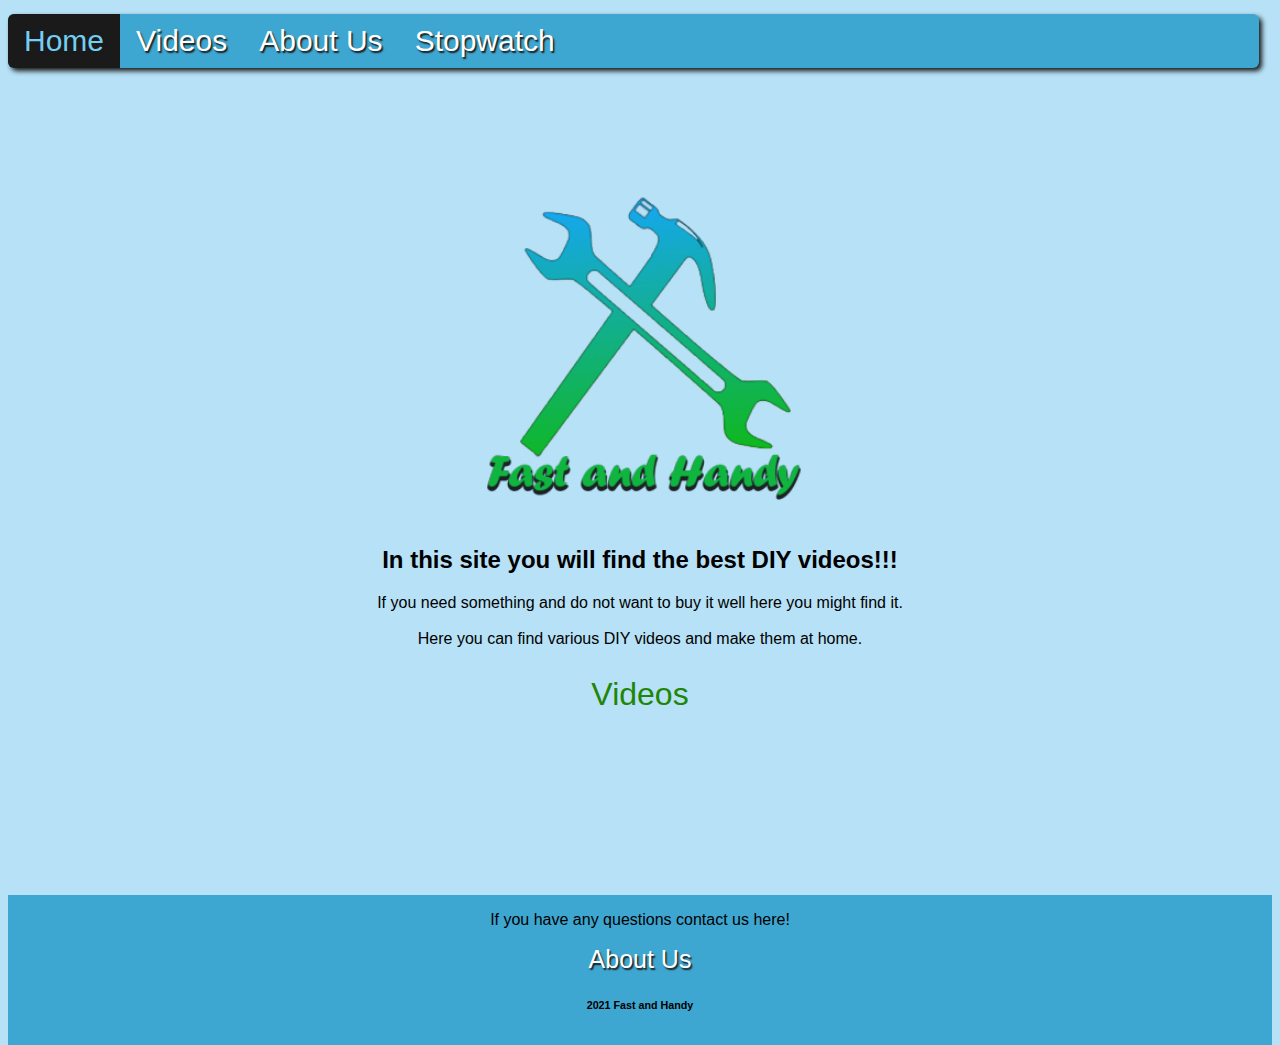
<file: index.html>
<!DOCTYPE html>
<html lang="en">
<link rel="stylesheet" type="text/css" href="styles/style.css" />


<head>
	<title>FastAndHandy.com/Start</title>
	<meta charset="utf-8">
</head>

<!--Top bar-->

<div class="navbar">
	<a class="active" href="index.html">Home</a>
	<a href="videos.html">Videos</a>
	<a href="aboutus.html">About Us</a>
	<a href="stopwatch.html">Stopwatch</a>
</div>

<body>

	<div class="textBody" div style = "top:50px;">
		<img src="images/FaHlogo.png" alt="Fast and Handy logo" width="330" height="330">
		<h2>In this site you will find the best DIY videos!!!</h2>
		<p>If you need something and do not want to buy it well here you might find it.<br><br>
		Here you can find various DIY videos and make them at home.</p>

		<a href="videos.html"><button class="hideShow">Videos</button></a>
	</div>

	<div class="downbar" div style = "top:140px;">
		<p>If you have any questions contact us here!</p>
		<a href="aboutus.html">About Us</a>
		<h6>2021 Fast and Handy</h6>
	</div>

</body>

	

</html>
</file>
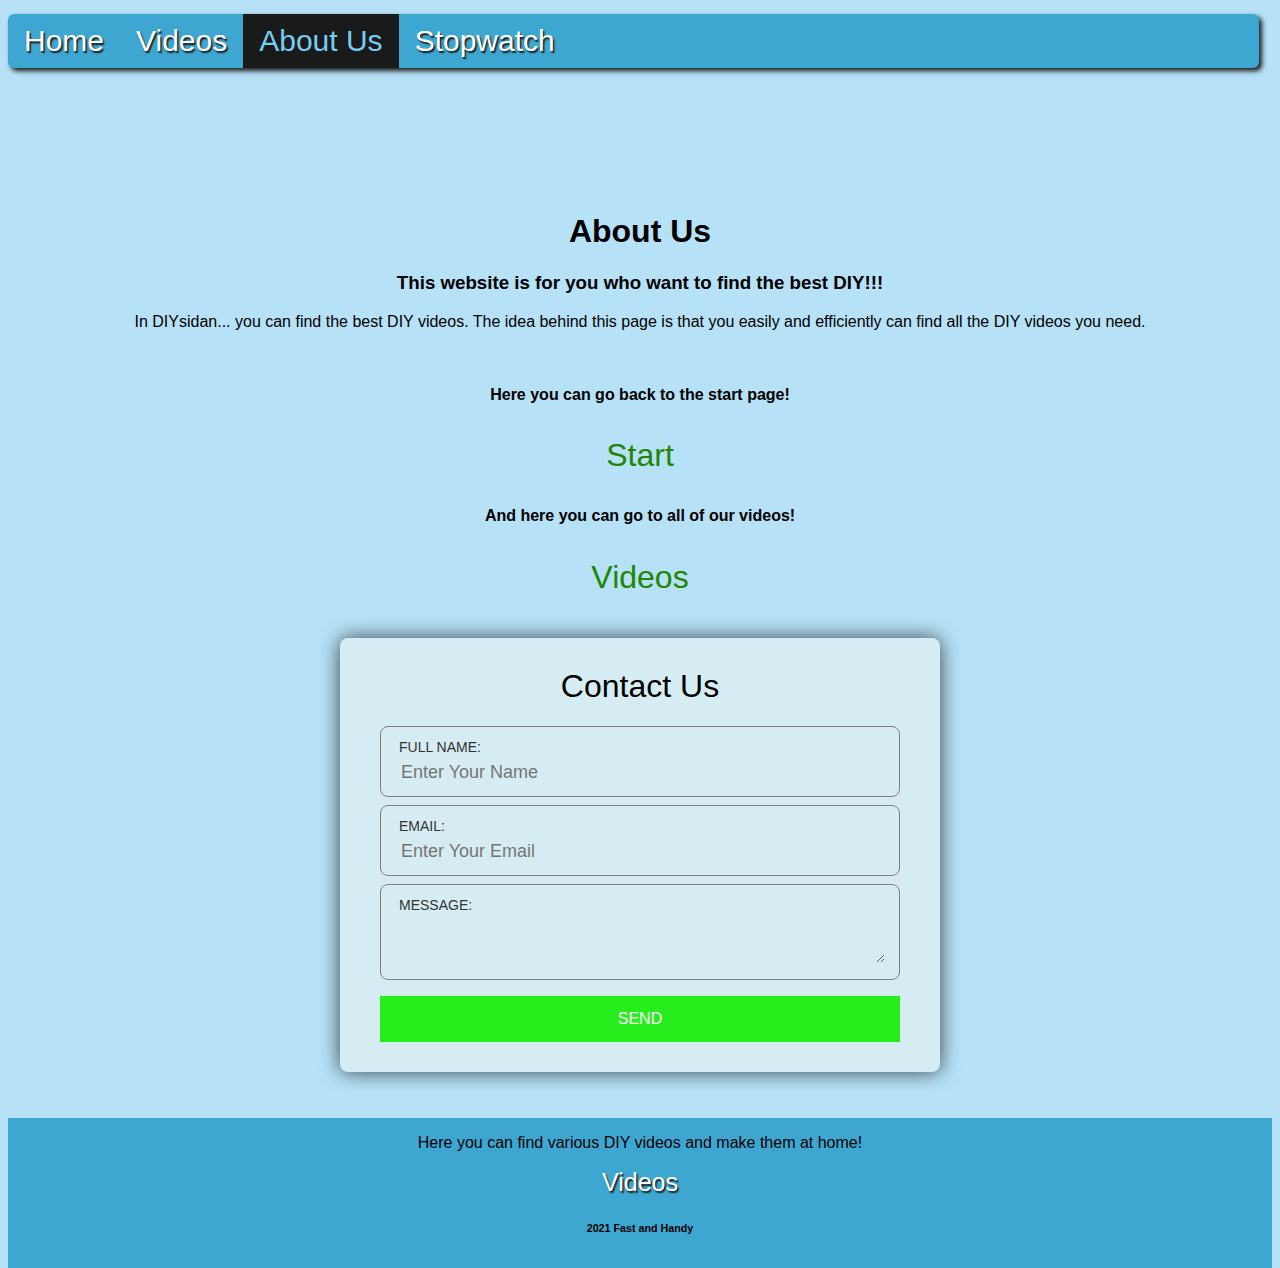
<file: aboutus.html>
<!DOCTYPE html>
<html lang="en">
<link rel="stylesheet" type="text/css" href="styles/style.css" />


<head>
	<title>FastAndHandy.com/AboutUs</title>
	<meta charset="utf-8">
</head>

<!--Top bar-->

<div class="navbar">
	<a href="index.html">Home</a>
	<a href="videos.html">Videos</a>
	<a class="active" href="aboutus.html">About Us</a>
	<a href="stopwatch.html">Stopwatch</a>
</div>


<body>
	<div class="textBody" div style = "position:relative; top:50px;">
		<h1>About Us</h1>
		<h3>This website is for you who want to find the best DIY!!!</h3>

		<p>In DIYsidan... you can find the best DIY videos. The idea behind this page is that you easily and efficiently can find all the DIY videos you need.
		</p>


		<br>
		<h4>Here you can go back to the start page!</h4>
		<a href="index.html"><button class="hideShow">Start</button></a>
		<br>
		<h4>And here you can go to all of our videos!</h4>
		<a href="videos.html"><button class="hideShow">Videos</button></a>
	</div>


	<div class="contact-form"> 
		<h1>Contact Us</h1>
		<div class="txtb">
			<label>Full Name:</label>
			<input type="text" name="name" value="" placeholder="Enter Your Name">
		</div>

		<div class="txtb">
			<label>Email:</label>
			<input type="email" name="email" value="" placeholder="Enter Your Email">
		</div>

		<div class="txtb">
			<label>Message:</label>
			<textarea></textarea>
		</div>
		<a class="btn">Send</a>
	</div>


    <div class="downbar" div style=" top:480px;">
		<p>Here you can find various DIY videos and make them at home!</p>
		<a href="videos.html">Videos</a>
		<h6>2021 Fast and Handy</h6>
	</div>
</body>

</html>
</file>
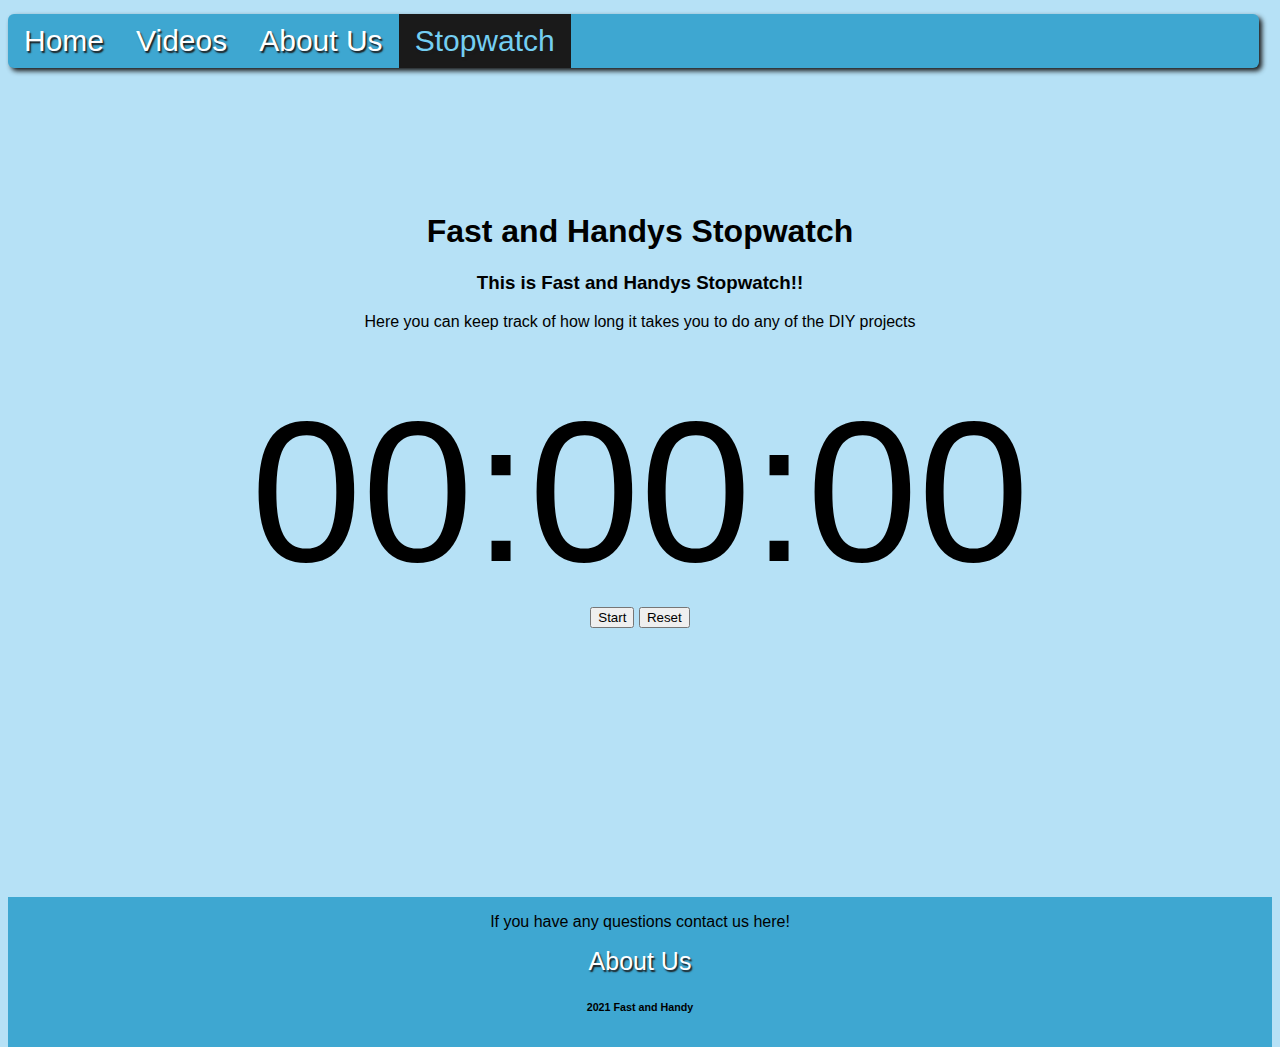
<file: stopwatch.html>
<!DOCTYPE html>
<html lang="en">
<link rel="stylesheet" type="text/css" href="styles/style.css" />



<head>
	<title>FastAndHandy.com/Stopwatch</title>
	<meta charset="utf-8">
	<script type="text/javascript" src="scripts/script.js"></script>
</head>

<!--Top bar-->

<div class="navbar">
	<a href="index.html">Home</a>
	<a href="videos.html">Videos</a>
	<a href="aboutus.html">About Us</a>
	<a class="active" href="stopwatch.html">Stopwatch</a>
</div>

<body>
	<div class="textBody" div style = "top:50px;">
		<h1>Fast and Handys Stopwatch</h1>
		<h3>This is Fast and Handys Stopwatch!! </h3>
		<p>Here you can keep track of how long it takes you to do any of the DIY projects</p>
	</div>


	<div class="container">

        <div id="display">
            00:00:00
        </div>

        <div class="buttons">
            <button id="startStop" onclick="startStop()">Start</button> <button id="reset" onclick="reset()">Reset</button>
        </div>

    </div>

    <div class="downbar" div style = "top:220px;">
		<p>If you have any questions contact us here!</p>
		<a href="aboutus.html">About Us</a>
		<h6>2021 Fast and Handy</h6>
	</div>

</body>
</html>
</file>
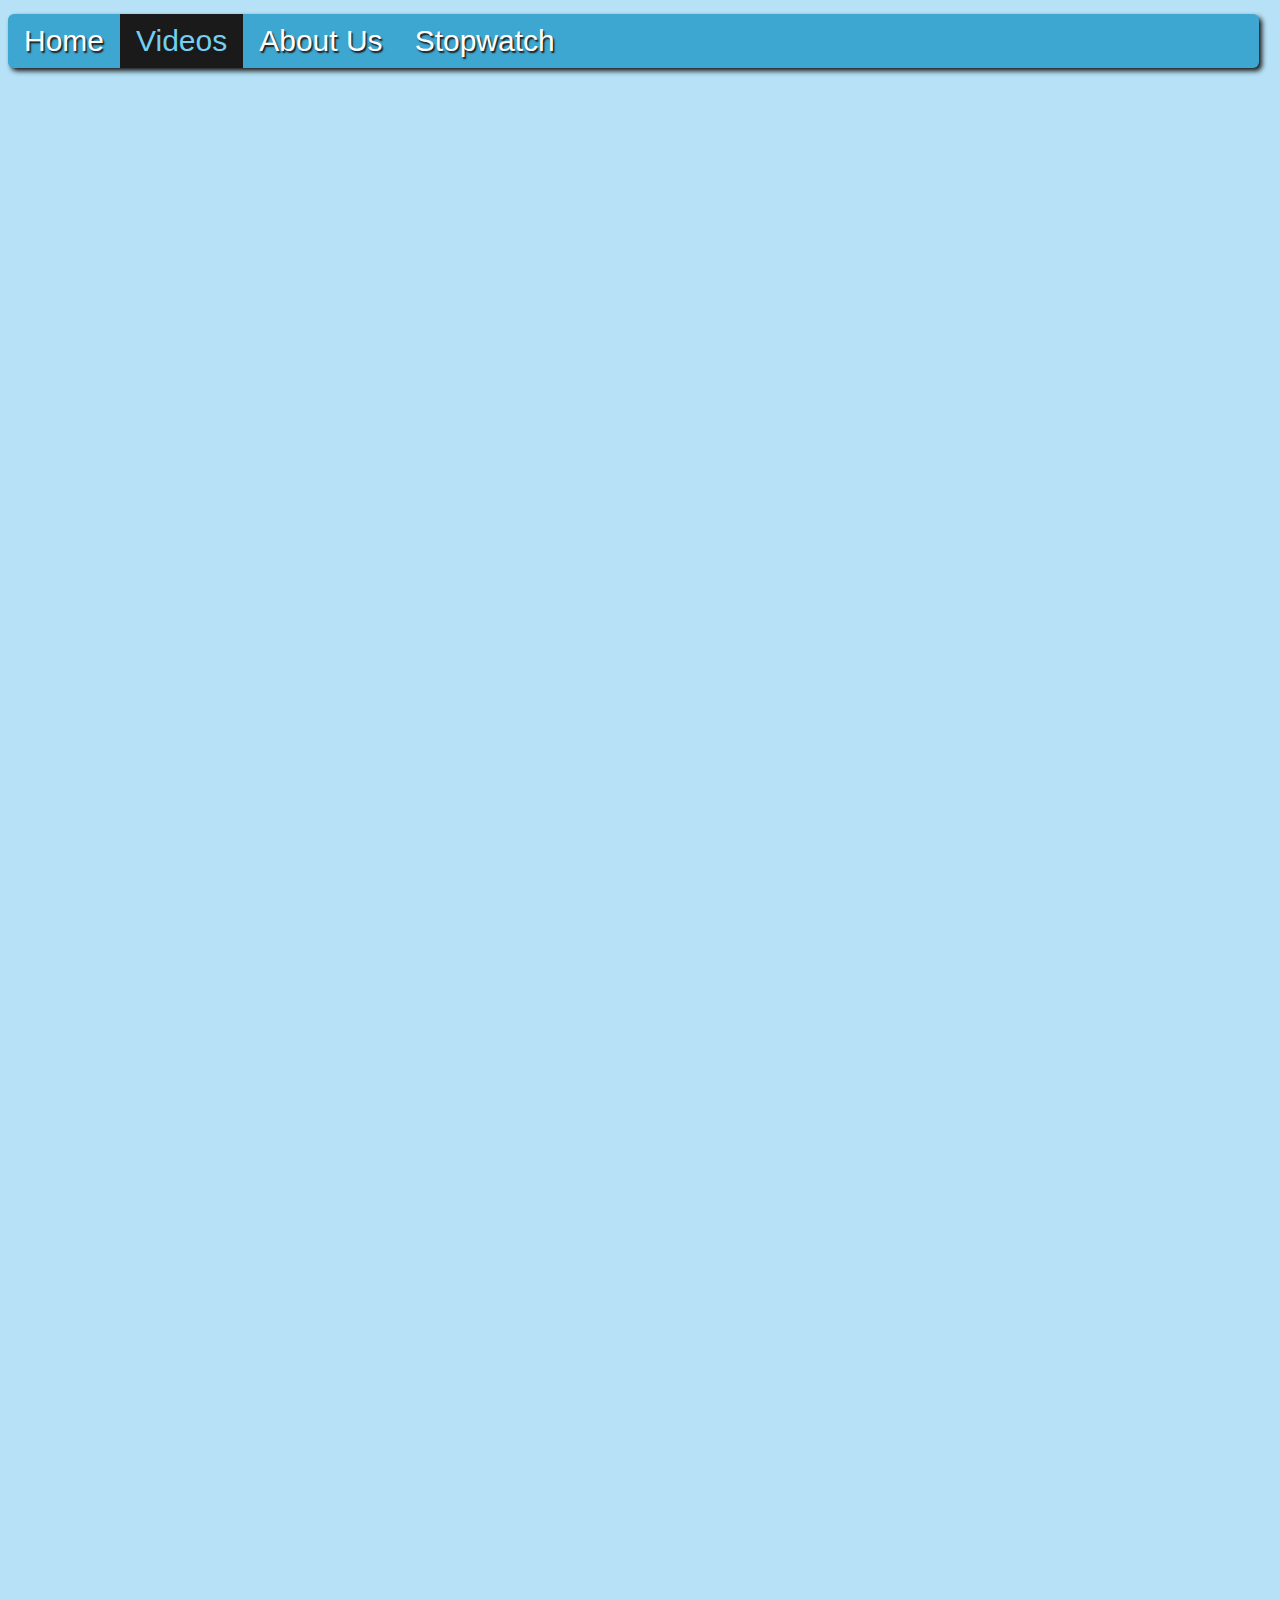
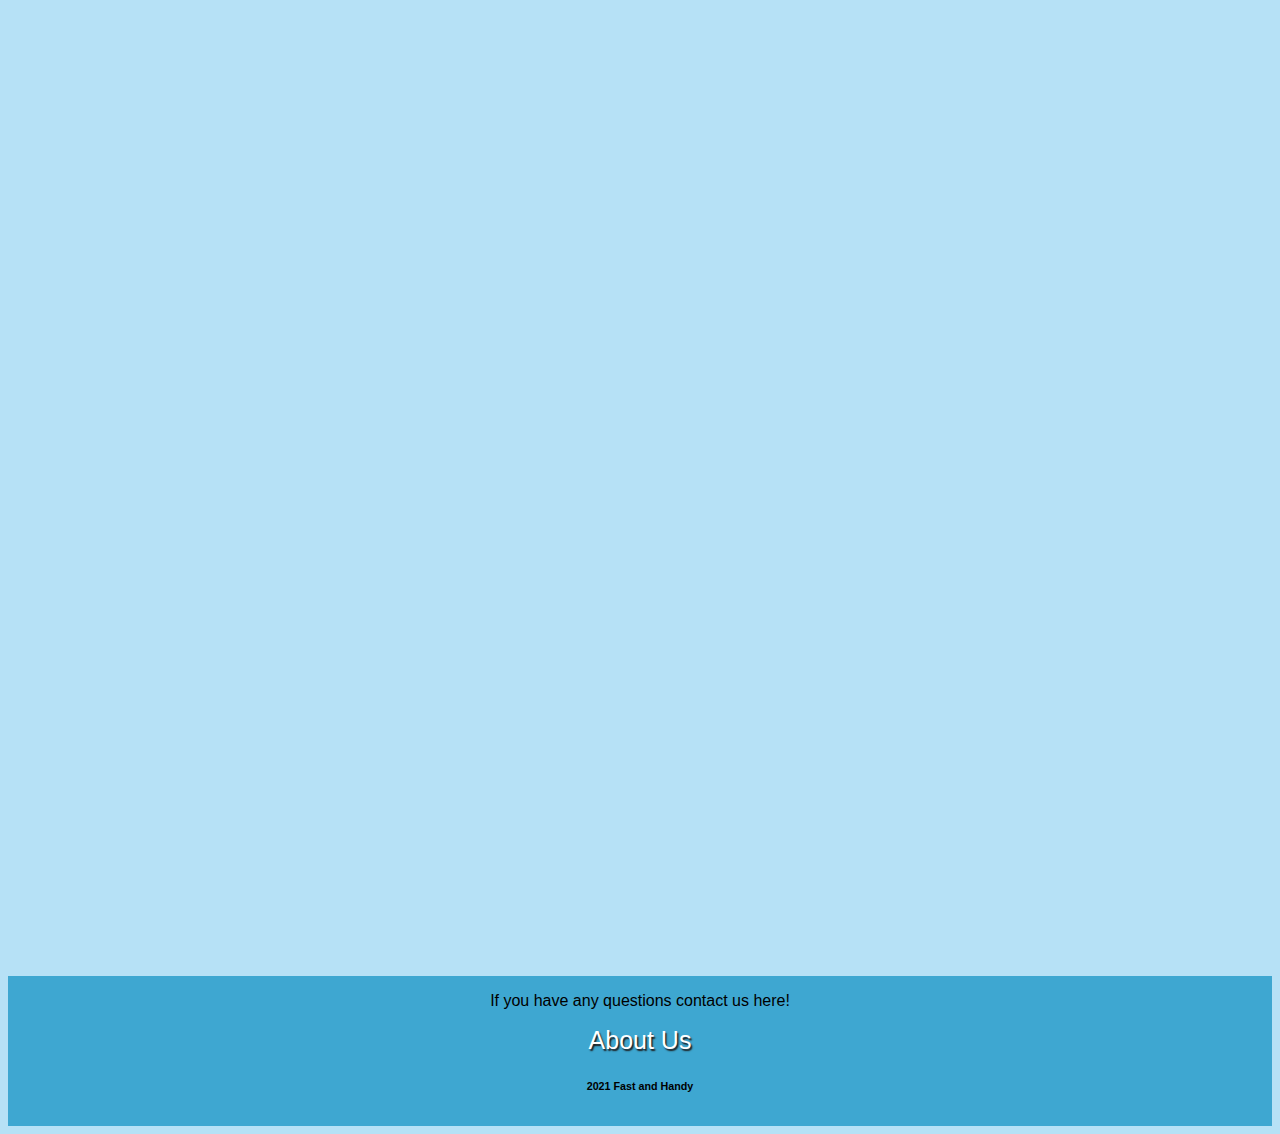
<file: videos.html>
<!DOCTYPE html>
<html lang="en">
<link rel="stylesheet" type="text/css" href="styles/style.css" />


<head>
	<title>FastAndHandy.com/Videos</title>
	<meta charset="utf-8">
</head>

<!--Top bar-->

<div class="navbar">
	<a href="index.html">Home</a>
	<a class="active" href="videos.html">Videos</a>
	<a href="aboutus.html">About Us</a>
	<a href="stopwatch.html">Stopwatch</a>
</div>

<body>

	<div class="videos">
		<center><iframe width="560" height="315" src="https://www.youtube.com/embed/72aRKbj4ZIs" frameborder="0" allow="accelerometer; autoplay; clipboard-write; encrypted-media; gyroscope; picture-in-picture" allowfullscreen></iframe></center>
	</div>

	<div class="videos">
		<center><iframe width="560" height="315" src="https://www.youtube.com/embed/aCtm60gOWMw" frameborder="0" allow="accelerometer; autoplay; clipboard-write; encrypted-media; gyroscope; picture-in-picture" allowfullscreen></iframe></center>
	</div>

	<div class="videos">
		<center><iframe width="560" height="315" src="https://www.youtube.com/embed/ZMJFPJ403vM" frameborder="0" allow="accelerometer; autoplay; clipboard-write; encrypted-media; gyroscope; picture-in-picture" allowfullscreen></iframe></center>
	</div>

	<div class="videos">
		<center><iframe width="560" height="315" src="https://www.youtube.com/embed/o--S2j7i-JU" title="YouTube video player" frameborder="0" allow="accelerometer; autoplay; clipboard-write; encrypted-media; gyroscope; picture-in-picture" allowfullscreen></iframe></center>
	</div>

	<div class="videos">
		<center><iframe width="560" height="315" src="https://www.youtube.com/embed/xBEH0tSUMHA" title="YouTube video player" frameborder="0" allow="accelerometer; autoplay; clipboard-write; encrypted-media; gyroscope; picture-in-picture" allowfullscreen></iframe></center>
	</div>

	<div class="videos">
		<center><iframe width="560" height="315" src="https://www.youtube.com/embed/NFaHoWtEm10" title="YouTube video player" frameborder="0" allow="accelerometer; autoplay; clipboard-write; encrypted-media; gyroscope; picture-in-picture" allowfullscreen></iframe></center>
	</div> 

	<div class="downbar">
		<div class="downbar">
		<p>If you have any questions contact us here!</p>
		<a href="aboutus.html">About Us</a>
		<h6>2021 Fast and Handy</h6>
	</div>
	</div>
</body>

</html>
</file>
<file: styles/style.css>
/* Top bar*/

.navbar{
	position: relative;
	top:6px;
	width: 99%;
	height: 54px;
	min-width: 550px;
	background-color: #3EA7D1;
	overflow: hidden;
	box-shadow: 3px 3px 5px rgb(26, 26, 26);
	border-radius: 6px; 
}

/* Options for top bar*/

.navbar a {
	font-family: 'Open Sans', sans-serif;
    font-size: 30px;
    color: rgb(255, 255, 255);
    text-align: center;
    padding: 10px 16px;
    text-decoration: none;
    float: left;
    text-shadow: #1b1b1b 1.5px 1.5px 1.5px;
}

.navbar a:hover {
	background-color: #1a1a1a; 
	color: #74cef2;
}

.navbar a.active {
	background-color: #1a1a1a; 
	color: #74cef2;
}

/* Down bar*/
.downbar  {
    position: relative;
    bottom: 0;
    width: 100%;
    height: 150px;
    min-width: 550px;
    background-color: #3EA7D1;
    overflow: hidden;
    text-align: center;
}

/* Options for down bar*/

.downbar a {
    font-family: 'Open Sans', sans-serif;
    font-size: 25px;
    color: rgb(255, 255, 255);
    text-align: center;
    padding: 10px 16px;
    text-decoration: none;
    float: center;
    text-shadow: #1b1b1b 1.5px 1.5px 1.5px;
    border-radius: 10px;

}

.downbar a:hover {
    background-color: #1a1a1a; 
    color: #74cef2;
}

.downbar a.active {
    background-color: #1a1a1a; 
    color: #74cef2;
}

.videos {
    padding: 50px;
    position: relative;
}

/* Background and Text base */

body {
	background-color: #b6e1f6;
	font-family: "Open Sans", sans-serif;
}

h1 {
	color: #000000
	font-size: 2.5em;
}

.textBody {
    color: #000000;
    margin: auto;
    margin-left: 0.5%;
    margin-right: 0.5%;
    padding: 80px;
    border-radius: 0 0 6px 6px;
    text-align: center;
    position: relative;
}

button.hideShow {
    cursor: pointer;
    border: none;
    outline: none;
    width: 100%;
    text-align: center;
    background-color: transparent;
    transition: 0.5s;
    padding: 8px;
    margin: 4px 0;
    border-radius: 10px;
    font-size: 2em;
    color: #218505;
}


button.hideShow:hover {
    background-color: #1a1a1a; 
    color: #74cef2;
    text-shadow: #74cef2 1px 1px 2px;
}

.contact-form{
  width: 85%;
  max-width: 600px;
  background: #d5edf2;
  position: absolute;
  top: 2; 
  left: 50%;
  transform: translate(-50%);
  padding: 30px 40px;
  box-sizing: border-box;
  border-radius: 8px;
  text-align: center;
  box-shadow: 0 0 20px #000000b3;
  font-family: "Montserrat",sans-serif;
}
.contact-form h1{
  margin-top: 0;
  font-weight: 200;
}
.txtb{
  border:1px solid gray;
  margin: 8px 0;
  padding: 12px 18px;
  border-radius: 8px;
}
.txtb label{
  display: block;
  text-align: left;
  color: #333;
  text-transform: uppercase;
  font-size: 14px;
}
.txtb input,.txtb textarea{
  width: 100%;
  border: none;
  background: none;
  outline: none;
  font-size: 18px;
  margin-top: 6px;
}
.btn{
  display: inline-block;
  background: #27ed1c;
  padding: 14px 0;
  color: white;
  text-transform: uppercase;
  cursor: pointer;
  margin-top: 8px;
  width: 100%;
}

.container{
    height: 300px;
    width: 100%;
}

#display{
    width: 100%;
    font-size: 200px;
    text-align: center;
    margin: 0px auto;
}

.buttons{
    text-align: center;
}
</file>
